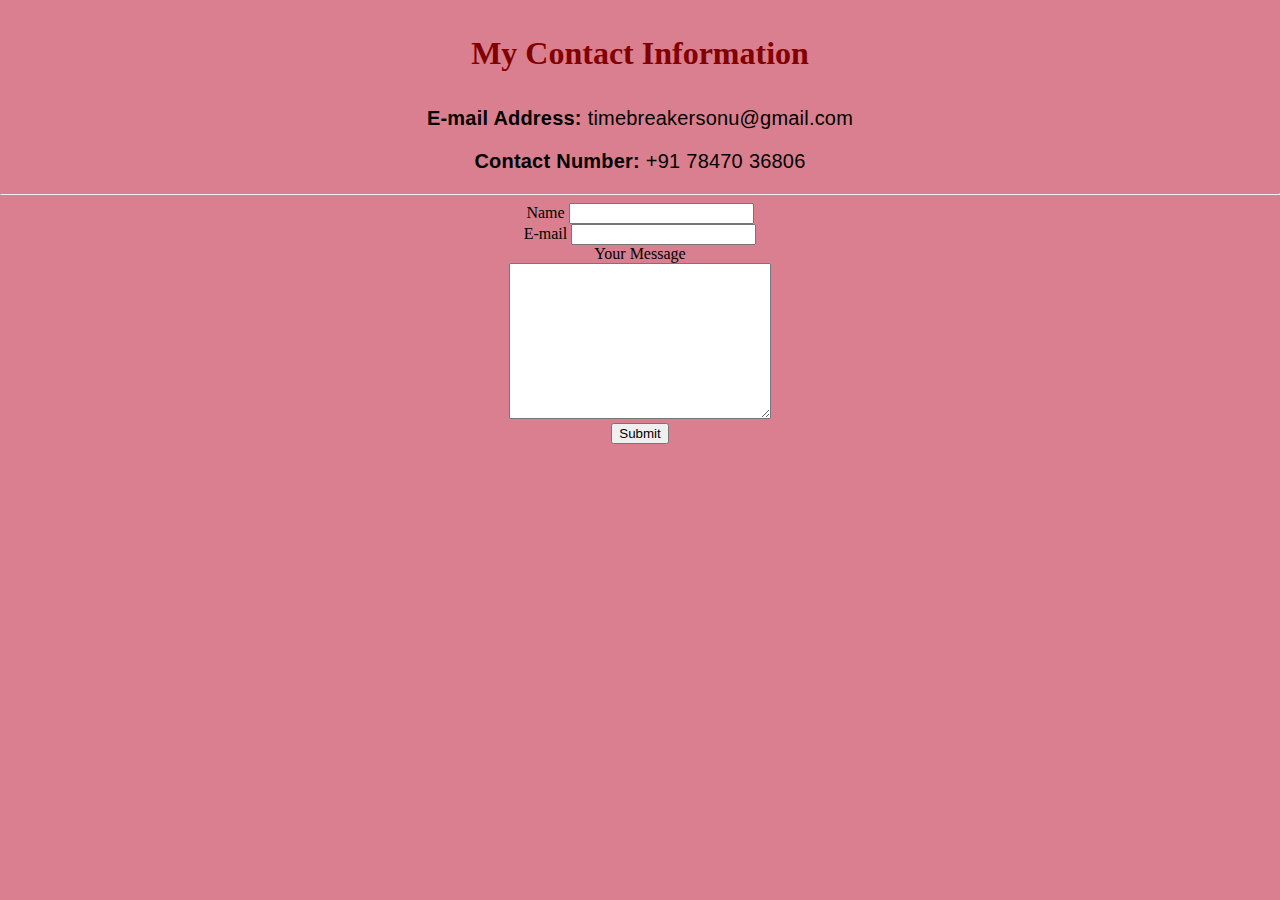
<file: html_pages/Contact_me.html>
<!DOCTYPE html>
<html lang="en" dir="ltr">
  <head>
    <meta charset="utf-8">
    <title>Contact Me Here</title>
    <link rel="stylesheet" href="CSS/styles.css">
  </head>
  <body>

    <!--write your email, address, contact info, a form to submit to talk-->
    <h1>My Contact Information</h1>
    <p><b>E-mail Address:</b> timebreakersonu@gmail.com</p>
    <p><b>Contact Number:</b> +91 78470 36806</p>
    <hr>

    <!--start your form from here-->
    <form action="mailto:timebreakersonu@gmail.com" method="post" enctype="text/plain">
      <label for="name">Name</label>
      <input type="text" name="yourname" value=""><br>
      <label for="email">E-mail</label>
      <input type="email" name="youremail" value=""><br>
      <label for="your message">Your Message</label><br>
      <textarea name="yourmessage" rows="10" cols="30"></textarea><br>
      <input type="submit" ">
    </form>

    <!--write an interactive form to know about them-->


  </body>
</html>
</file>
<file: html_pages/CSS/styles.css>
body{
  background-color: #DA7F8F;
  text-align: center;
  margin: auto;
}

.bottom-container{
  background-color: #E99497;
  padding: 50px 0 20px;
}

.btn {
  display: inline-block;
  background-color: #7b38d8;
  border-radius: 10px;
  color: #eeeeee;
  text-align: center;
  font-size: 28px;
  width: 200px;
  transition: all 0.5s;
  cursor: pointer;
  margin: 5px;
}
.btn span {
  cursor: pointer;
  display: inline-block;
  position: relative;
  transition: 0.5s;
}
.btn span:after {
  content: '\00bb';
  position: absolute;
  opacity: 0;
  top: 0;
  right: -20px;
  transition: 0.5s;
}
.btn:hover {
  background-color: #f7c2f9;
}
.btn:hover span {
  padding-right: 25px;
}
.btn:hover span:after {
  opacity: 1;
  right: 0;
}

.contact{
  padding: 5% 0 5% 0;
}

.copyright{
  color: #EAF6F6;
  font-size: 0.75rem;
  padding: 20px 0;
}

.footer-link{
  color: #820000;
  font-family: "Trebuchet MS", Helvetica, sans-serif;
  margin: 10px 20px;
  text-decoration: none;
}

.footer-link:hover{
  color: #EAF6F6;
}

.profile{
  height: 15%;
  width: 15%;
}

img{
  height: 10%;
  width: 10%;
}

h1{
  font-family: "papyrus";
  line-height: 2;
  color: #820000;
}

.occup{
  color: #B9005B;
  font-size: 25px;
  font-weight: inherit;
}

h3{
  color: #B9005B;
}

.top{
  background-color: #E99497;
  padding-top: 5%;
  padding-bottom: 5%;
}

.skills{
  padding: 5% 0 5% 0;
}\

.hobbies{
  padding: 5% 0 5% 0;
}

p{
  font-family: "Trebuchet MS", Helvetica, sans-serif;
  font-size: 20px;
  letter-spacing: 0.2px;
  word-spacing: 0.2px;
  color: #000000;
  font-weight: 400;
  text-decoration: none;
  font-style: normal;
  font-variant: normal;
  text-transform: none;
}
</file>
